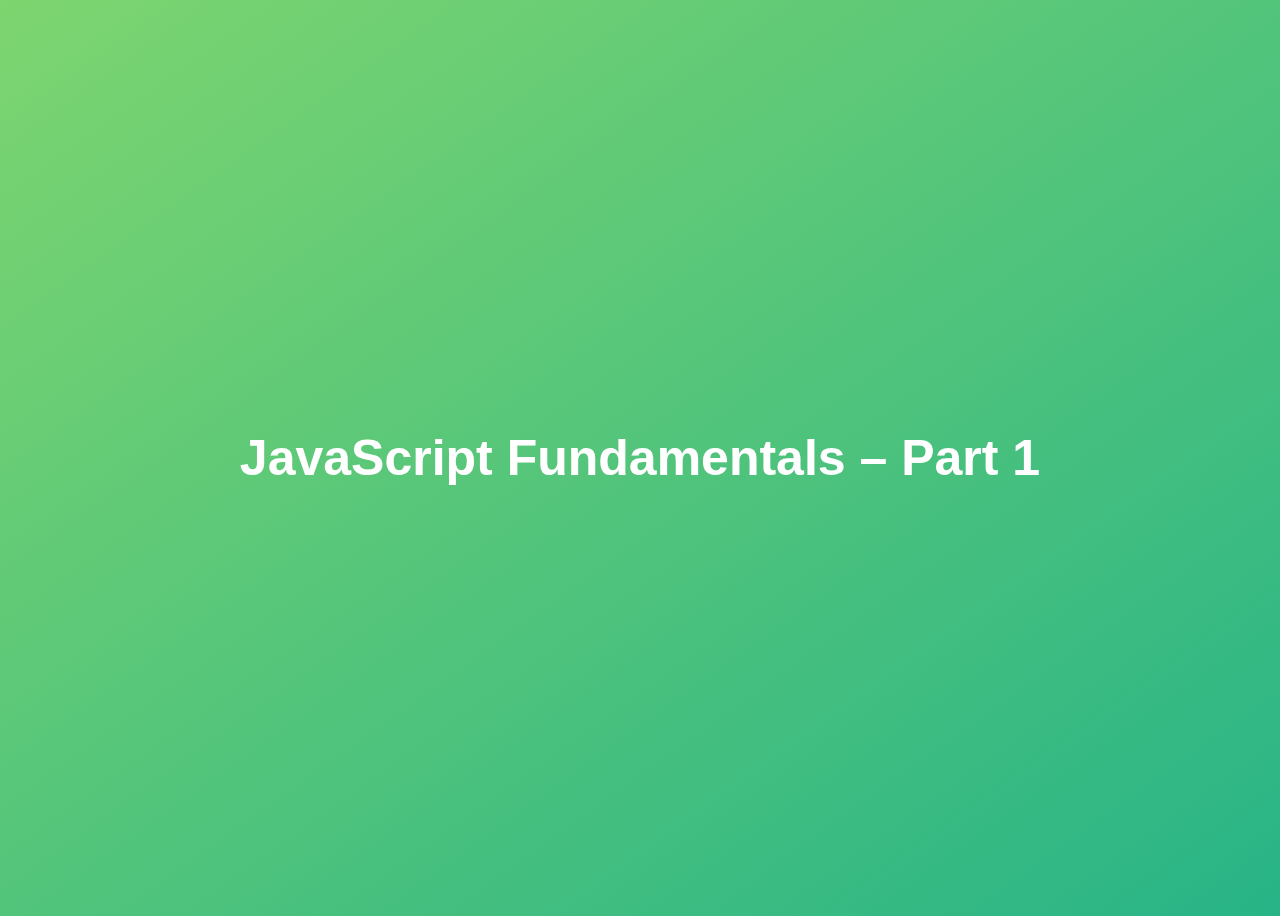
<file: 01-Fundamentals-Part-1/final/index.html>
<!DOCTYPE html>
<html lang="en">
  <head>
    <meta charset="UTF-8" />
    <meta name="viewport" content="width=device-width, initial-scale=1.0" />
    <meta http-equiv="X-UA-Compatible" content="ie=edge" />
    <title>JavaScript Fundamentals – Part 1</title>
    <style>
      body {
        height: 100vh;
        display: flex;
        align-items: center;
        background: linear-gradient(to top left, #28b487, #7dd56f);
      }
      h1 {
        font-family: sans-serif;
        font-size: 50px;
        line-height: 1.3;
        width: 100%;
        padding: 30px;
        text-align: center;
        color: white;
      }
    </style>
  </head>
  <body>
    <h1>JavaScript Fundamentals – Part 1</h1>

    <script src="script.js"></script>
  </body>
</html>
</file>
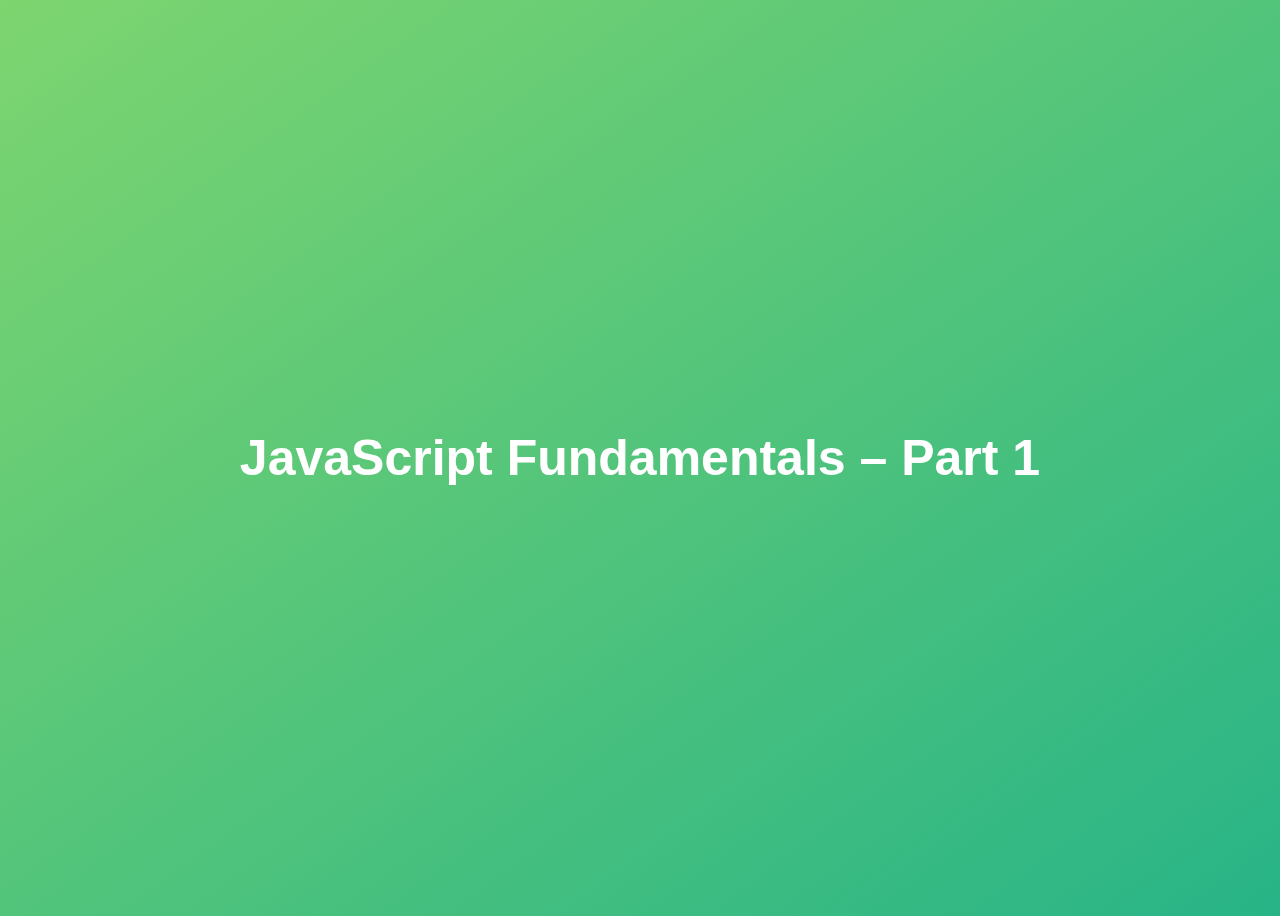
<file: 01-Fundamentals-Part-1/starter/index.html>
<!DOCTYPE html>
<html lang="en">
  <head>
    <meta charset="UTF-8" />
    <meta name="viewport" content="width=device-width, initial-scale=1.0" />
    <meta http-equiv="X-UA-Compatible" content="ie=edge" />
    <title>JavaScript Fundamentals – Part 1</title>
    <style>
      body {
        height: 100vh;
        display: flex;
        align-items: center;
        background: linear-gradient(to top left, #28b487, #7dd56f);
      }
      h1 {
        font-family: sans-serif;
        font-size: 50px;
        line-height: 1.3;
        width: 100%;
        padding: 30px;
        text-align: center;
        color: white;
      }
    </style>
    <script src="script.js">
  
  </script>
  </head>
  <body>
    <h1>JavaScript Fundamentals – Part 1</h1>
  </body>
</html>
</file>
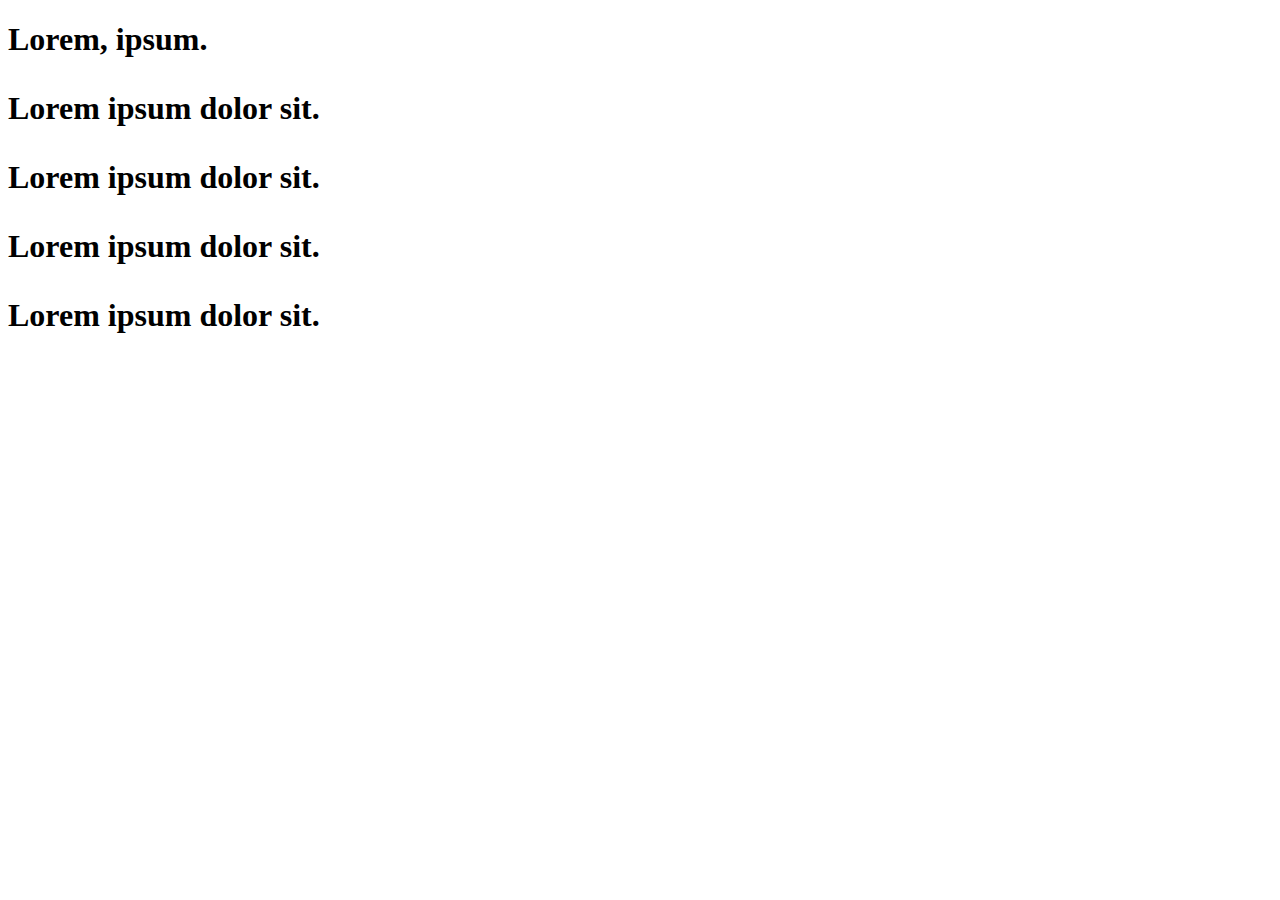
<file: code stuff/contact.html>
<!DOCTYPE html>
<html lang="en">
<head>
    <meta charset="UTF-8">
    <meta name="viewport" content="width=device-width, initial-scale=1.0">
    <title>Document</title>
</head>
<body>
    <h1>Lorem, ipsum.</h>
        <p>Lorem ipsum dolor sit.</p>
        <p>Lorem ipsum dolor sit.</p>
        <p>Lorem ipsum dolor sit.</p>
        <p>Lorem ipsum dolor sit.</p>
    </body>
    </html>
</file>
